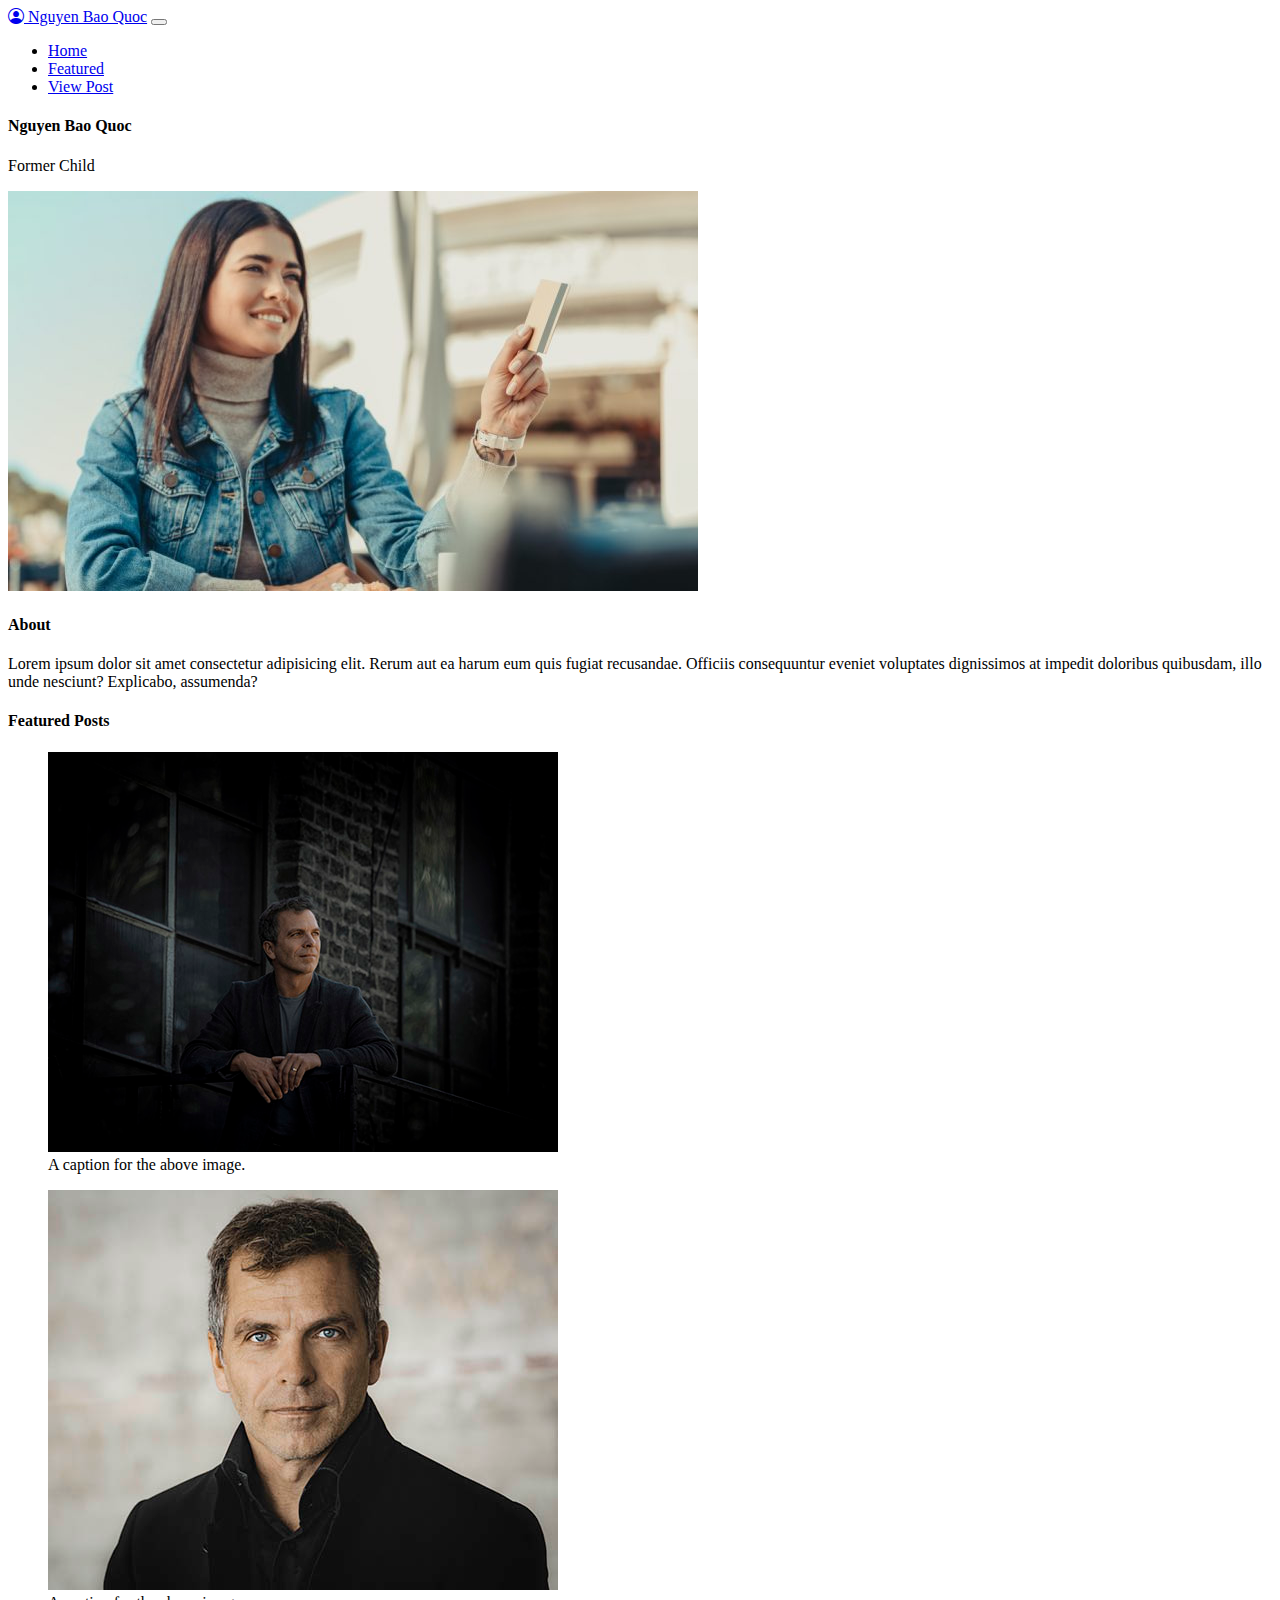
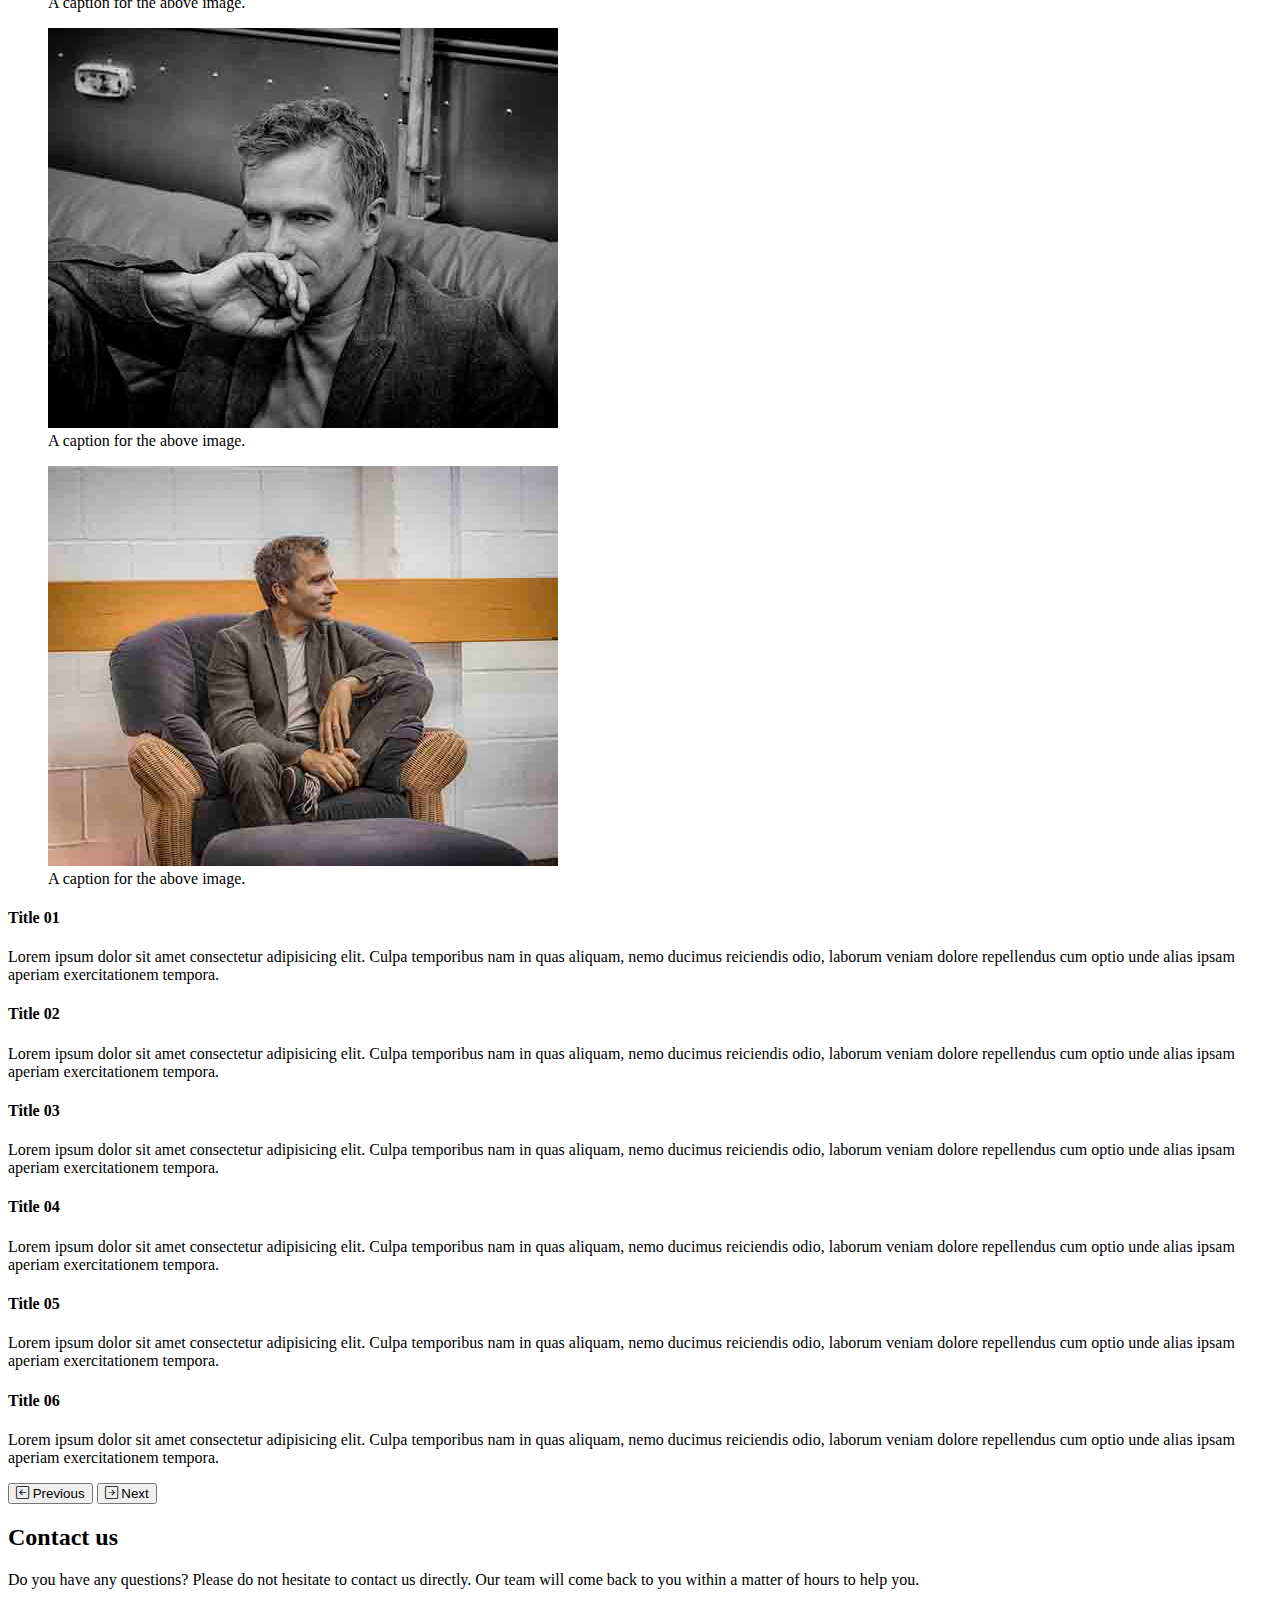
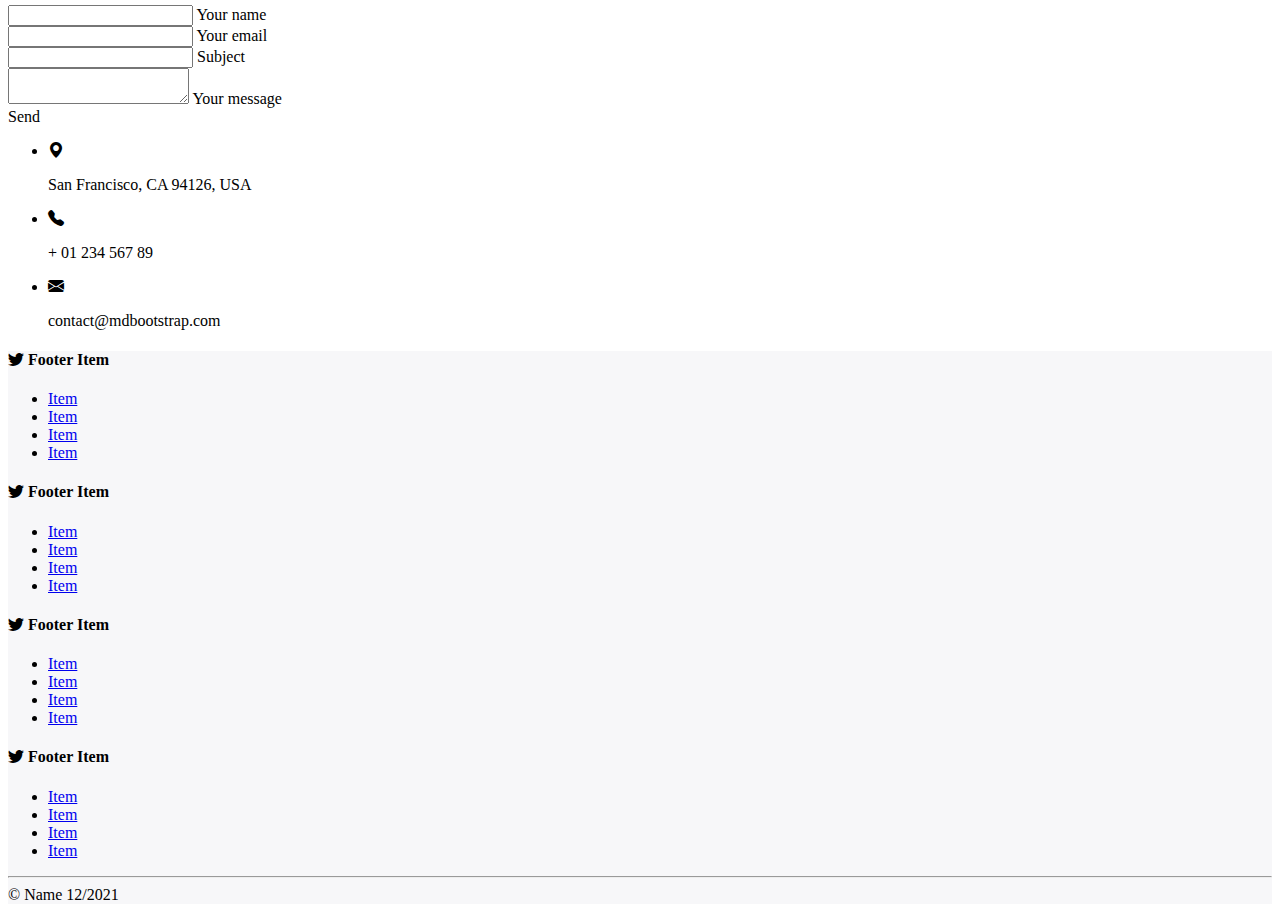
<file: index.html>
<!DOCTYPE html>
<html lang="en">

<head>
  <meta charset="UTF-8">
  <meta http-equiv="X-UA-Compatible" content="IE=edge">
  <meta name="viewport" content="width=device-width, initial-scale=1.0">
  <link rel="stylesheet" href="https://cdn.jsdelivr.net/npm/bootstrap-icons@1.7.1/font/bootstrap-icons.css">
  <link href="https://cdn.jsdelivr.net/npm/bootstrap@5.1.3/dist/css/bootstrap.min.css" rel="stylesheet"
    integrity="sha384-1BmE4kWBq78iYhFldvKuhfTAU6auU8tT94WrHftjDbrCEXSU1oBoqyl2QvZ6jIW3" crossorigin="anonymous">
  <link rel="stylesheet" href="assets/css/styles.css">
  <title>Document</title>
</head>

<body>
  <!-- header -->
  <header class="container-fluid">
    <div class="row">
      <div class="col-md-12">
        <nav class="navbar navbar-expand-lg navbar-light bg-light">
          <div class="container-fluid">
            <a class="navbar-brand" href="#"> <i class="bi bi-person-circle"></i> Nguyen Bao Quoc</a>
            <button class="navbar-toggler" type="button" data-bs-toggle="collapse"
              data-bs-target="#navbarSupportedContent" aria-controls="navbarSupportedContent" aria-expanded="false"
              aria-label="Toggle navigation">
              <span class="navbar-toggler-icon"></span>
            </button>
            <div class="collapse navbar-collapse" id="navbarSupportedContent">
              <ul class="navbar-nav ms-auto mb-2 mb-lg-0">
                <li class="nav-item">
                  <a class="nav-link active" aria-current="page" href="#">Home</a>
                </li>
                <li class="nav-item">
                  <a class="nav-link" href="posts.html">Featured</a>
                </li>
                <li class="nav-item">
                  <a class="nav-link" href="view.html">View Post</a>
                </li>
              </ul>
            </div>
          </div>
        </nav>
      </div>
    </div>
  </header>

  <main class="container">
    <div class="main_about row mt-3">
      <h4>Nguyen Bao Quoc</h4>
      <p>Former Child </p>
      <div class="col-md-6">
        <img src="assets/image/img1.jpeg" class="img-fluid" alt="">
      </div>
      <div class="col-md-6">
        <h4>About</h4>
        <p class="lh-1">Lorem ipsum dolor sit amet consectetur adipisicing elit. Rerum aut ea harum eum quis fugiat
          recusandae. Officiis consequuntur eveniet voluptates dignissimos at impedit doloribus quibusdam, illo unde
          nesciunt? Explicabo, assumenda?</p>
      </div>
    </div>

    <div class="main_featured row">
      <h4>Featured Posts</h4>
      <div class="col-md">
        <figure class="figure">
          <img src="assets/image/img2.jpeg" class="figure-img img-fluid rounded" alt="...">
          <figcaption class="figure-caption">A caption for the above image.</figcaption>
        </figure>
      </div>
      <div class="col-md">
        <figure class="figure">
          <img src="assets/image/img3.jpeg" class="figure-img img-fluid rounded" alt="...">
          <figcaption class="figure-caption">A caption for the above image.</figcaption>
        </figure>
      </div>
      <div class="col-md">
        <figure class="figure">
          <img src="assets/image/img5.jpeg" class="figure-img img-fluid rounded" alt="...">
          <figcaption class="figure-caption">A caption for the above image.</figcaption>
        </figure>
      </div>
      <div class="col-md">
        <figure class="figure">
          <img src="assets/image/img6.jpeg" class="figure-img img-fluid rounded" alt="...">
          <figcaption class="figure-caption">A caption for the above image.</figcaption>
        </figure>
      </div>
    </div>
  </main>

  <!-- Slider -->
  <section class="posts_slider container">
    <div id="carouselExampleControls" class="carousel slide" data-bs-ride="carousel">
      <div class="carousel-inner">
        <div class="carousel-item active">
          <div class="row">
            <div class="col-md-6">
              <h4>Title 01</h4>
              <p>Lorem ipsum dolor sit amet consectetur adipisicing elit. Culpa temporibus nam in quas aliquam, nemo
                ducimus reiciendis odio, laborum veniam dolore repellendus cum optio unde alias ipsam aperiam
                exercitationem tempora.</p>
            </div>
            <div class="col-md-6">
              <h4>Title 02</h4>
              <p>Lorem ipsum dolor sit amet consectetur adipisicing elit. Culpa temporibus nam in quas aliquam, nemo
                ducimus reiciendis odio, laborum veniam dolore repellendus cum optio unde alias ipsam aperiam
                exercitationem tempora.</p>
            </div>
          </div>
        </div>
        <div class="carousel-item">
          <div class="row">
            <div class="col-md-6">
              <h4>Title 03</h4>
              <p>Lorem ipsum dolor sit amet consectetur adipisicing elit. Culpa temporibus nam in quas aliquam, nemo
                ducimus reiciendis odio, laborum veniam dolore repellendus cum optio unde alias ipsam aperiam
                exercitationem tempora.</p>
            </div>
            <div class="col-md-6">
              <h4>Title 04</h4>
              <p>Lorem ipsum dolor sit amet consectetur adipisicing elit. Culpa temporibus nam in quas aliquam, nemo
                ducimus reiciendis odio, laborum veniam dolore repellendus cum optio unde alias ipsam aperiam
                exercitationem tempora.</p>
            </div>
          </div>
        </div>
        <div class="carousel-item">
          <div class="row">
            <div class="col-md-6">
              <h4>Title 05</h4>
              <p>Lorem ipsum dolor sit amet consectetur adipisicing elit. Culpa temporibus nam in quas aliquam, nemo
                ducimus reiciendis odio, laborum veniam dolore repellendus cum optio unde alias ipsam aperiam
                exercitationem tempora.</p>
            </div>
            <div class="col-md-6">
              <h4>Title 06</h4>
              <p>Lorem ipsum dolor sit amet consectetur adipisicing elit. Culpa temporibus nam in quas aliquam, nemo
                ducimus reiciendis odio, laborum veniam dolore repellendus cum optio unde alias ipsam aperiam
                exercitationem tempora.</p>
            </div>
          </div>
        </div>
      </div>
      <button class="carousel-control-prev" type="button" data-bs-target="#carouselExampleControls"
        data-bs-slide="prev">
        <i class="bi bi-arrow-left-square text-success"></i>
        <span class="visually-hidden">Previous</span>
      </button>
      <button class="carousel-control-next" type="button" data-bs-target="#carouselExampleControls"
        data-bs-slide="next">
        <i class="bi bi-arrow-right-square text-success"></i>
        <span class="visually-hidden">Next</span>
      </button>
    </div>
  </section>
  <!--Contact -->
  <section class="contact container mb-4">

    <!--Section heading-->
    <h2 class="h1-responsive font-weight-bold text-center my-4">Contact us</h2>
    <!--Section description-->
    <p class="text-center w-responsive mx-auto mb-5">Do you have any questions? Please do not hesitate to contact us
      directly. Our team will come back to you within
      a matter of hours to help you.</p>

    <div class="row">

      <!--Grid column-->
      <div class="col-md-9 mb-md-0 mb-5">
        <form id="contact-form" name="contact-form" action="mail.php" method="POST">

          <!--Grid row-->
          <div class="row">

            <!--Grid column-->
            <div class="col-md-6">
              <div class="md-form mb-0">
                <input type="text" id="name" name="name" class="form-control">
                <label for="name" class="">Your name</label>
              </div>
            </div>
            <!--Grid column-->

            <!--Grid column-->
            <div class="col-md-6">
              <div class="md-form mb-0">
                <input type="text" id="email" name="email" class="form-control">
                <label for="email" class="">Your email</label>
              </div>
            </div>
            <!--Grid column-->

          </div>
          <!--Grid row-->

          <!--Grid row-->
          <div class="row">
            <div class="col-md-12">
              <div class="md-form mb-0">
                <input type="text" id="subject" name="subject" class="form-control">
                <label for="subject" class="">Subject</label>
              </div>
            </div>
          </div>
          <!--Grid row-->

          <!--Grid row-->
          <div class="row">

            <!--Grid column-->
            <div class="col-md-12">

              <div class="md-form">
                <textarea type="text" id="message" name="message" rows="2" class="form-control md-textarea"></textarea>
                <label for="message">Your message</label>
              </div>

            </div>
          </div>
          <!--Grid row-->

        </form>

        <div class="text-center text-md-left">
          <a class="btn btn-primary" onclick="document.getElementById('contact-form').submit();">Send</a>
        </div>
        <div class="status"></div>
      </div>
      <!--Grid column-->

      <!--Grid column-->
      <div class="col-md-3 text-center">
        <ul class="list-unstyled mb-0">
          <li><i class="bi bi-geo-alt-fill"></i>
            <p>San Francisco, CA 94126, USA</p>
          </li>

          <li><i class="bi bi-telephone-fill"></i>
            <p>+ 01 234 567 89</p>
          </li>

          <li><i class="bi bi-envelope-fill"></i>
            <p>contact@mdbootstrap.com</p>
          </li>
        </ul>
      </div>
      <!--Grid column-->

    </div>

  </section>
  
  <!-- Footer -->
  <footer class="container">
    <div class="row">
      <div class="col-md">
        <h4><i class="bi bi-twitter"></i> Footer Item</h4>
        <ul class="list-unlisted">
          <li><a href="#">Item</a></li>
          <li><a href="#">Item</a></li>
          <li><a href="#">Item</a></li>
          <li><a href="#">Item</a></li>
        </ul>
      </div>
      <div class="col-md">
        <h4><i class="bi bi-twitter"></i> Footer Item</h4>
        <ul class="list-unlisted">
          <li><a href="#">Item</a></li>
          <li><a href="#">Item</a></li>
          <li><a href="#">Item</a></li>
          <li><a href="#">Item</a></li>
        </ul>
      </div>
      <div class="col-md">
        <h4><i class="bi bi-twitter"></i> Footer Item</h4>
        <ul class="list-unlisted">
          <li><a href="#">Item</a></li>
          <li><a href="#">Item</a></li>
          <li><a href="#">Item</a></li>
          <li><a href="#">Item</a></li>
        </ul>
      </div>
      <div class="col-md">
        <h4><i class="bi bi-twitter"></i> Footer Item</h4>
        <ul class="list-unlisted">
          <li><a href="#">Item</a></li>
          <li><a href="#">Item</a></li>
          <li><a href="#">Item</a></li>
          <li><a href="#">Item</a></li>
        </ul>
      </div>
    </div>
    <div class="row mt-3 mb-5">
      <hr>
      <div class="col-md text-center text-muted">
        &copy; Name 12/2021
      </div>
    </div>
  </footer>

  <script src="https://cdn.jsdelivr.net/npm/bootstrap@5.1.3/dist/js/bootstrap.bundle.min.js"
    integrity="sha384-ka7Sk0Gln4gmtz2MlQnikT1wXgYsOg+OMhuP+IlRH9sENBO0LRn5q+8nbTov4+1p"
    crossorigin="anonymous"></script>
</body>

</html>
</file>
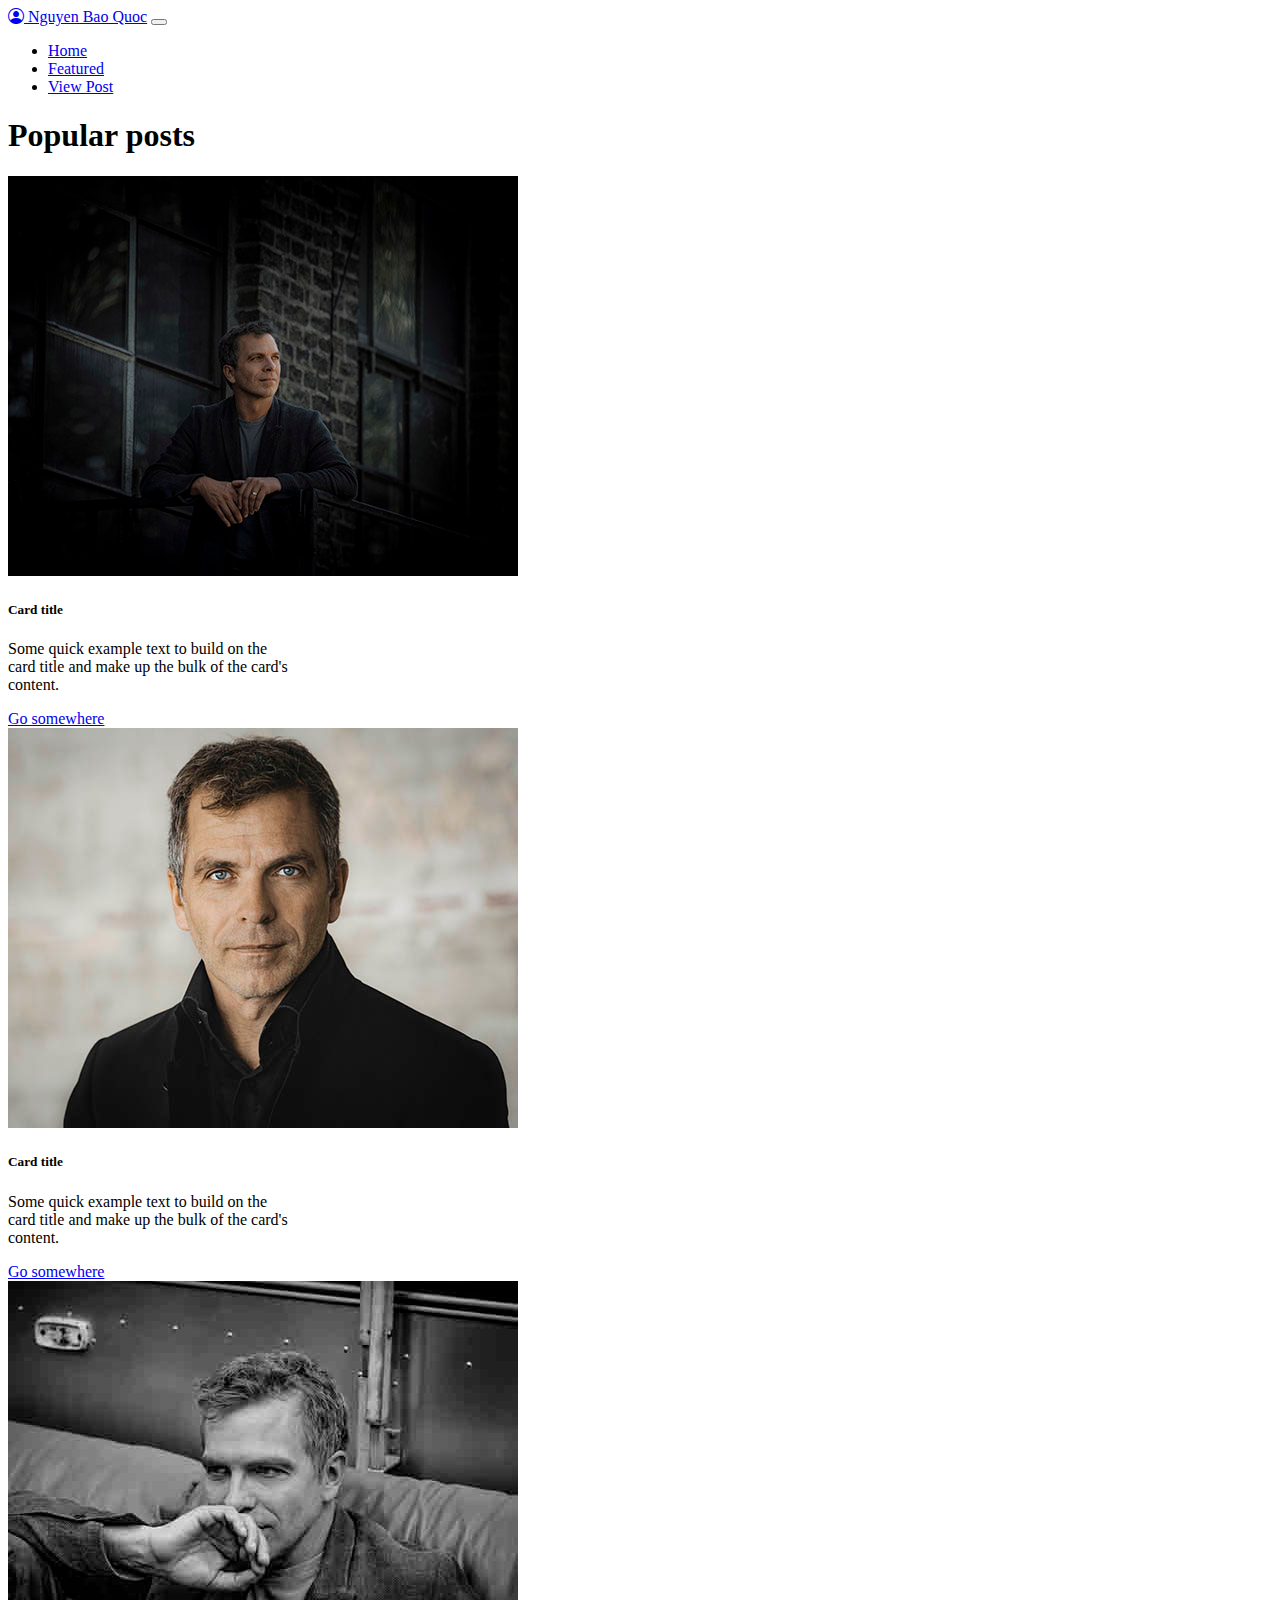
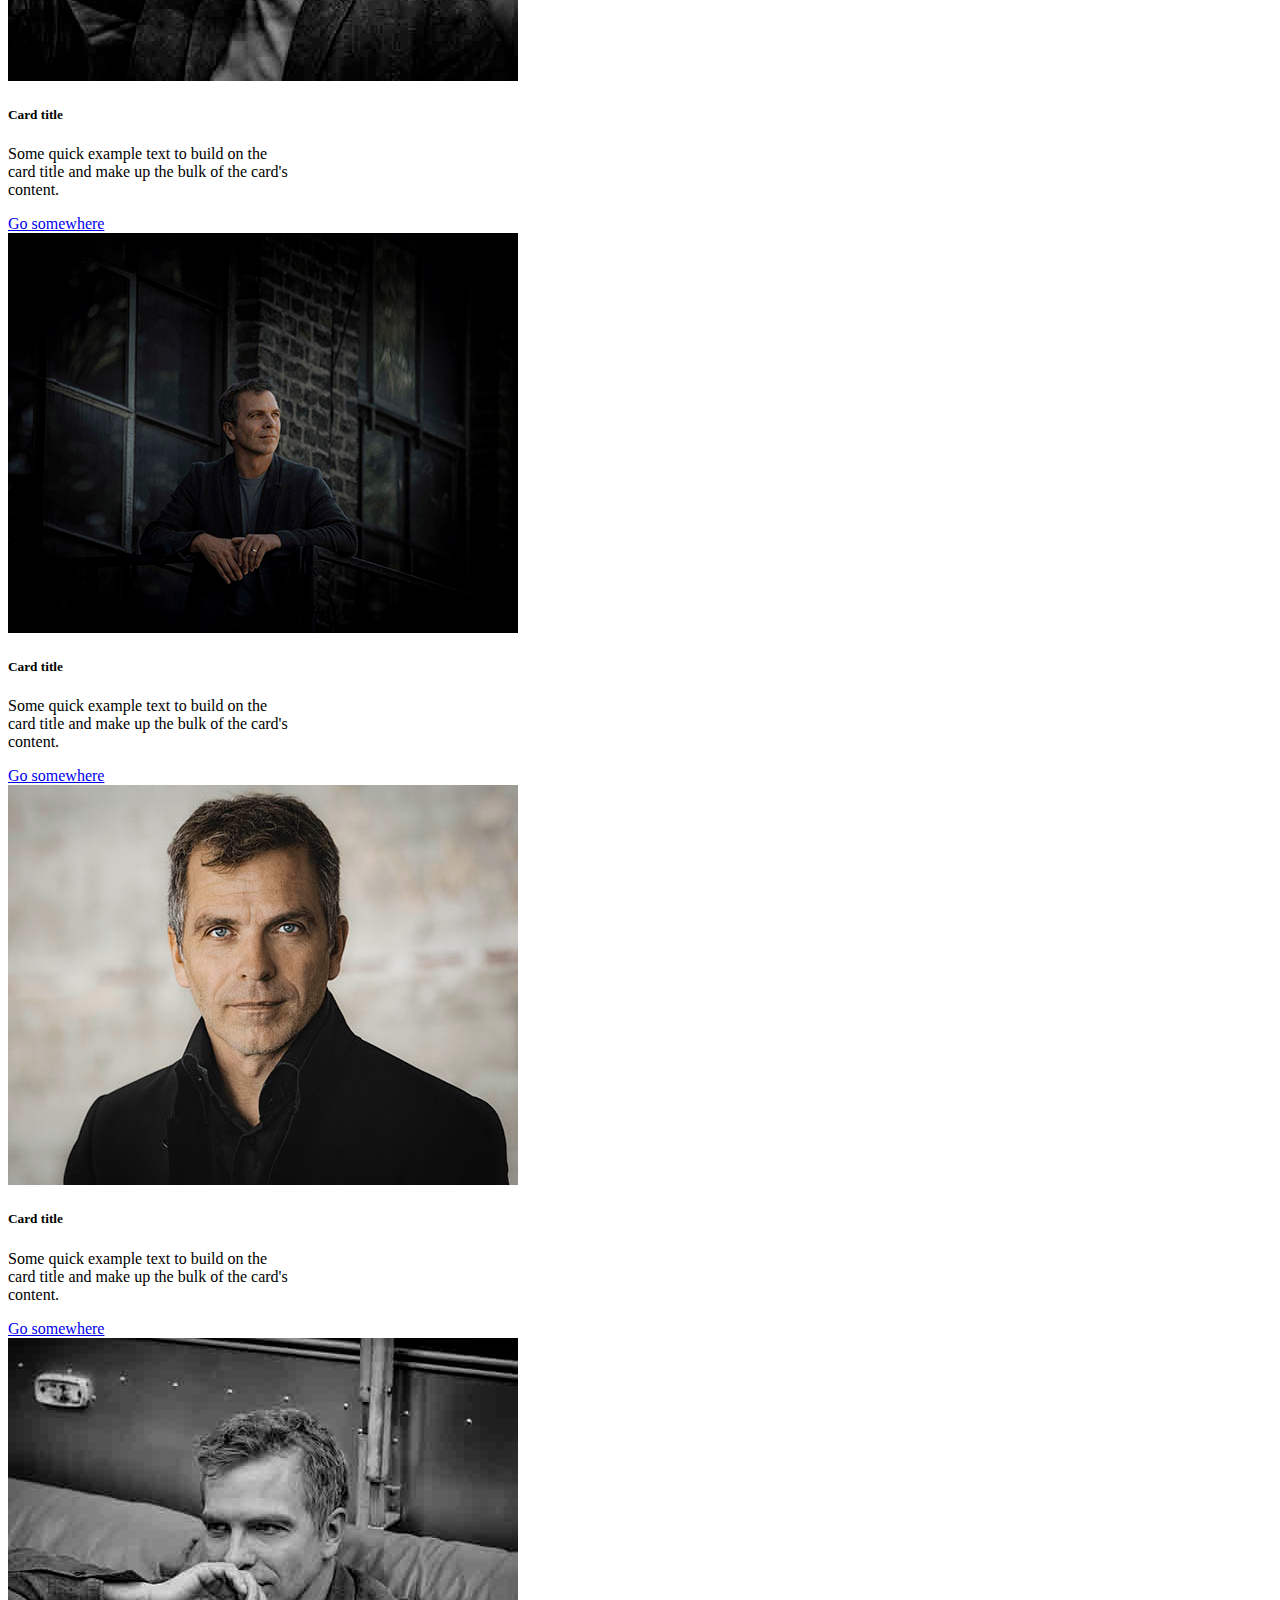
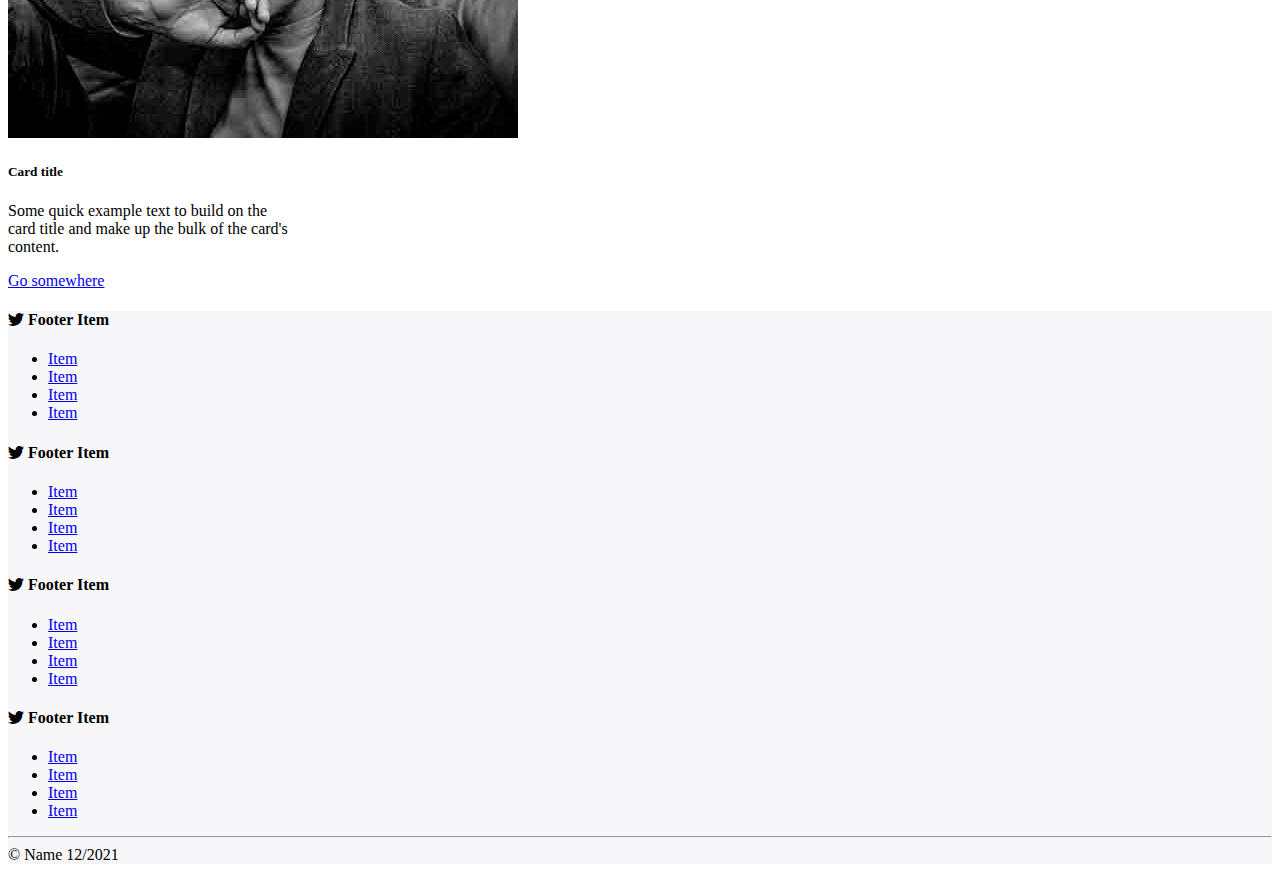
<file: posts.html>
<!DOCTYPE html>
<html lang="en">

<head>
  <meta charset="UTF-8">
  <meta http-equiv="X-UA-Compatible" content="IE=edge">
  <meta name="viewport" content="width=device-width, initial-scale=1.0">
  <link rel="stylesheet" href="https://cdn.jsdelivr.net/npm/bootstrap-icons@1.7.1/font/bootstrap-icons.css">
  <link href="https://cdn.jsdelivr.net/npm/bootstrap@5.1.3/dist/css/bootstrap.min.css" rel="stylesheet"
    integrity="sha384-1BmE4kWBq78iYhFldvKuhfTAU6auU8tT94WrHftjDbrCEXSU1oBoqyl2QvZ6jIW3" crossorigin="anonymous">
  <link rel="stylesheet" href="assets/css/styles.css">
  <title>Document</title>
</head>

<body>
  <!-- header -->
  <header class="container-fluid">
    <div class="row">
      <div class="col-md-12">
        <nav class="navbar navbar-expand-lg navbar-light bg-light">
          <div class="container-fluid">
            <a class="navbar-brand" href="#"> <i class="bi bi-person-circle"></i> Nguyen Bao Quoc</a>
            <button class="navbar-toggler" type="button" data-bs-toggle="collapse"
              data-bs-target="#navbarSupportedContent" aria-controls="navbarSupportedContent" aria-expanded="false"
              aria-label="Toggle navigation">
              <span class="navbar-toggler-icon"></span>
            </button>
            <div class="collapse navbar-collapse" id="navbarSupportedContent">
              <ul class="navbar-nav ms-auto mb-2 mb-lg-0">
                <li class="nav-item">
                  <a class="nav-link" aria-current="page" href="index.html">Home</a>
                </li>
                <li class="nav-item">
                  <a class="nav-link active" href="#">Featured</a>
                </li>
                <li class="nav-item">
                  <a class="nav-link" href="view.html">View Post</a>
                </li>
              </ul>
            </div>
          </div>
        </nav>
      </div>
    </div>
  </header>

  <main class="container">
    <h1 class="display-6 mt-3 mb-3">Popular posts</h1>
    <div class="row">
        <div class="col-md-4 col-6 mb-3">
            <div class="card" style="width: 18rem;">
                <img class="card-img-top" src="assets/image/img2.jpeg" alt="Card image cap">
                <div class="card-body">
                  <h5 class="card-title">Card title</h5>
                  <p class="card-text">Some quick example text to build on the card title and make up the bulk of the card's content.</p>
                  <a href="#" class="btn btn-primary">Go somewhere</a>
                </div>
              </div>
        </div>
        <div class="col-md-4 col-6 mb-3">
            <div class="card" style="width: 18rem;">
                <img class="card-img-top" src="assets/image/img3.jpeg" alt="Card image cap">
                <div class="card-body">
                  <h5 class="card-title">Card title</h5>
                  <p class="card-text">Some quick example text to build on the card title and make up the bulk of the card's content.</p>
                  <a href="#" class="btn btn-primary">Go somewhere</a>
                </div>
              </div>
        </div>
        <div class="col-md-4 col-6 mb-3">
            <div class="card" style="width: 18rem;">
                <img class="card-img-top" src="assets/image/img5.jpeg" alt="Card image cap">
                <div class="card-body">
                  <h5 class="card-title">Card title</h5>
                  <p class="card-text">Some quick example text to build on the card title and make up the bulk of the card's content.</p>
                  <a href="#" class="btn btn-primary">Go somewhere</a>
                </div>
              </div>
        </div>
        <div class="col-md-4 col-6 mb-3">
            <div class="card" style="width: 18rem;">
                <img class="card-img-top" src="assets/image/img2.jpeg" alt="Card image cap">
                <div class="card-body">
                  <h5 class="card-title">Card title</h5>
                  <p class="card-text">Some quick example text to build on the card title and make up the bulk of the card's content.</p>
                  <a href="#" class="btn btn-primary">Go somewhere</a>
                </div>
              </div>
        </div>
        <div class="col-md-4 col-6 mb-3">
            <div class="card" style="width: 18rem;">
                <img class="card-img-top" src="assets/image/img3.jpeg" alt="Card image cap">
                <div class="card-body">
                  <h5 class="card-title">Card title</h5>
                  <p class="card-text">Some quick example text to build on the card title and make up the bulk of the card's content.</p>
                  <a href="#" class="btn btn-primary">Go somewhere</a>
                </div>
              </div>
        </div>
        <div class="col-md-4 col-6 mb-3">
            <div class="card" style="width: 18rem;">
                <img class="card-img-top" src="assets/image/img5.jpeg" alt="Card image cap">
                <div class="card-body">
                  <h5 class="card-title">Card title</h5>
                  <p class="card-text">Some quick example text to build on the card title and make up the bulk of the card's content.</p>
                  <a href="#" class="btn btn-primary">Go somewhere</a>
                </div>
              </div>
        </div>
    </div>
  </main>

 
  
  <!-- Footer -->
  <footer class="container">
    <div class="row">
      <div class="col-md">
        <h4><i class="bi bi-twitter"></i> Footer Item</h4>
        <ul class="list-unlisted">
          <li><a href="#">Item</a></li>
          <li><a href="#">Item</a></li>
          <li><a href="#">Item</a></li>
          <li><a href="#">Item</a></li>
        </ul>
      </div>
      <div class="col-md">
        <h4><i class="bi bi-twitter"></i> Footer Item</h4>
        <ul class="list-unlisted">
          <li><a href="#">Item</a></li>
          <li><a href="#">Item</a></li>
          <li><a href="#">Item</a></li>
          <li><a href="#">Item</a></li>
        </ul>
      </div>
      <div class="col-md">
        <h4><i class="bi bi-twitter"></i> Footer Item</h4>
        <ul class="list-unlisted">
          <li><a href="#">Item</a></li>
          <li><a href="#">Item</a></li>
          <li><a href="#">Item</a></li>
          <li><a href="#">Item</a></li>
        </ul>
      </div>
      <div class="col-md">
        <h4><i class="bi bi-twitter"></i> Footer Item</h4>
        <ul class="list-unlisted">
          <li><a href="#">Item</a></li>
          <li><a href="#">Item</a></li>
          <li><a href="#">Item</a></li>
          <li><a href="#">Item</a></li>
        </ul>
      </div>
    </div>
    <div class="row mt-3 mb-5">
      <hr>
      <div class="col-md text-center text-muted">
        &copy; Name 12/2021
      </div>
    </div>
  </footer>

  <script src="https://cdn.jsdelivr.net/npm/bootstrap@5.1.3/dist/js/bootstrap.bundle.min.js"
    integrity="sha384-ka7Sk0Gln4gmtz2MlQnikT1wXgYsOg+OMhuP+IlRH9sENBO0LRn5q+8nbTov4+1p"
    crossorigin="anonymous"></script>
</body>

</html>
</file>
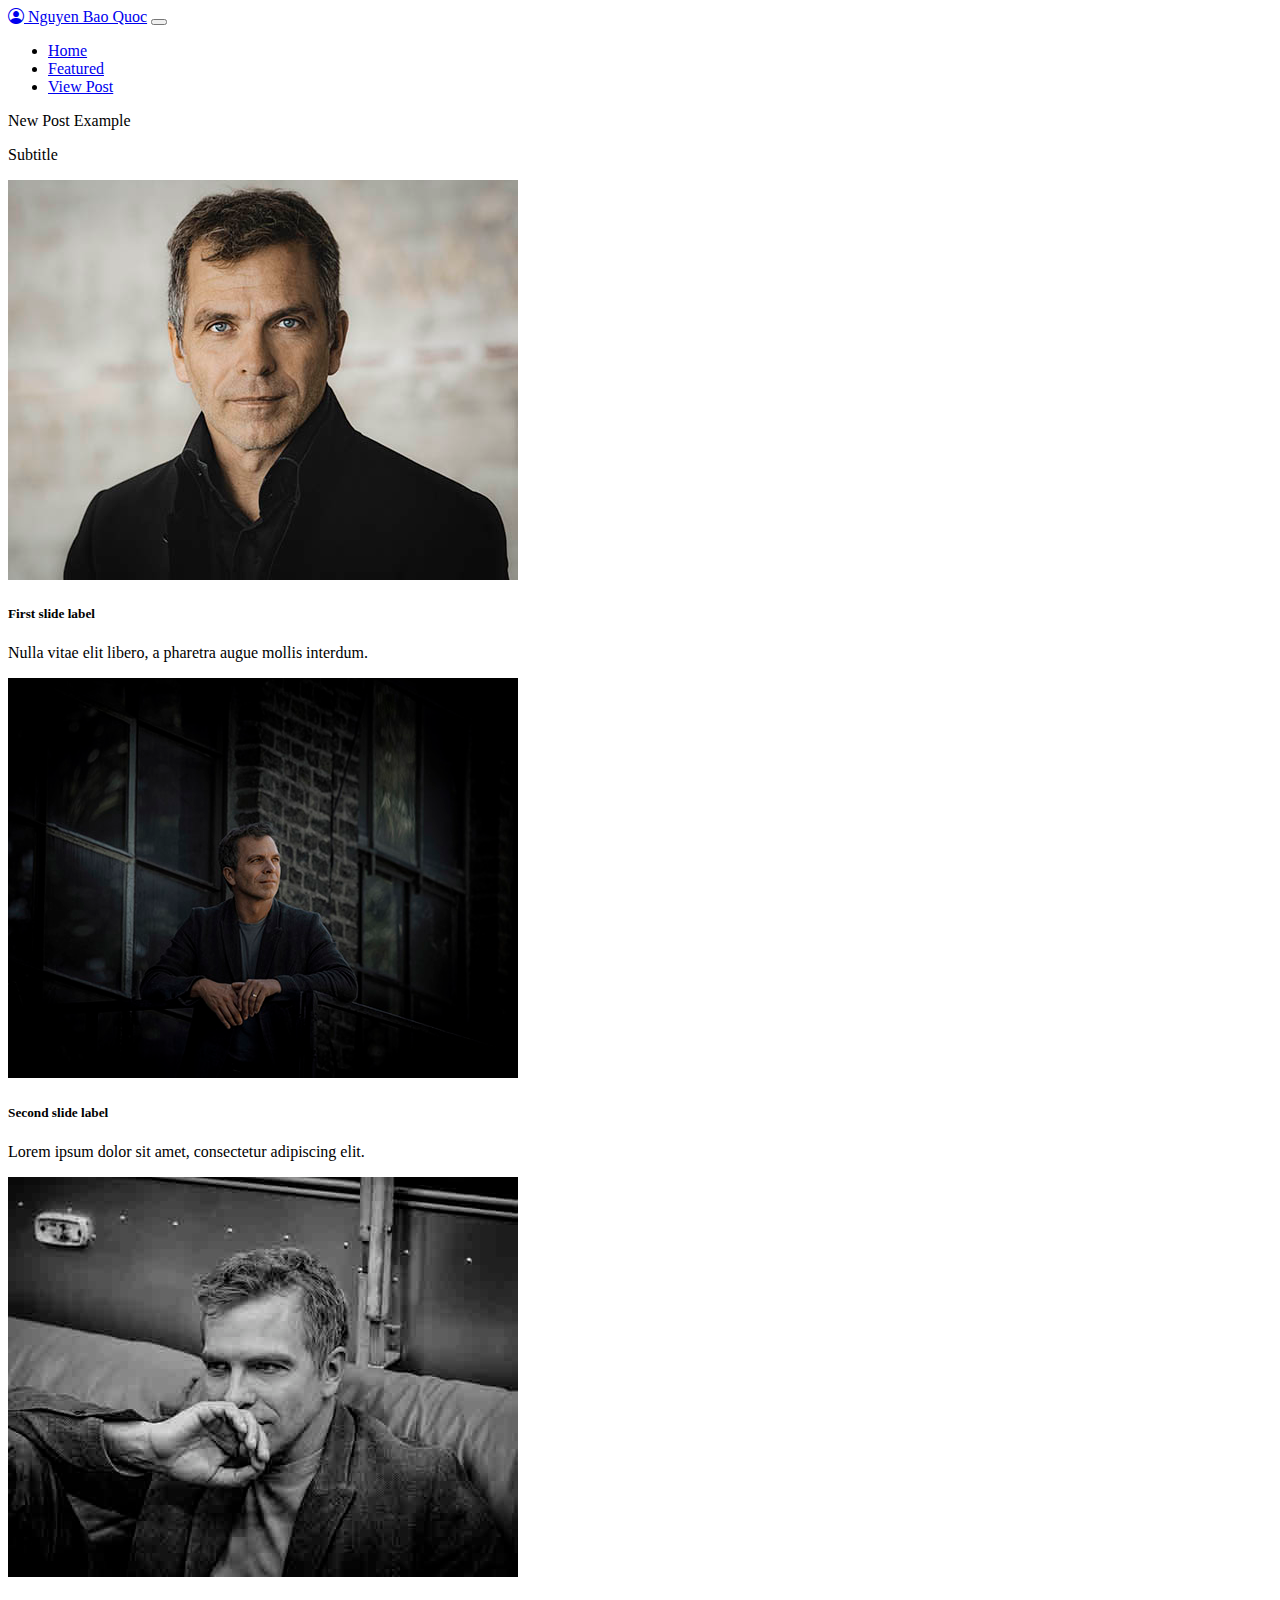
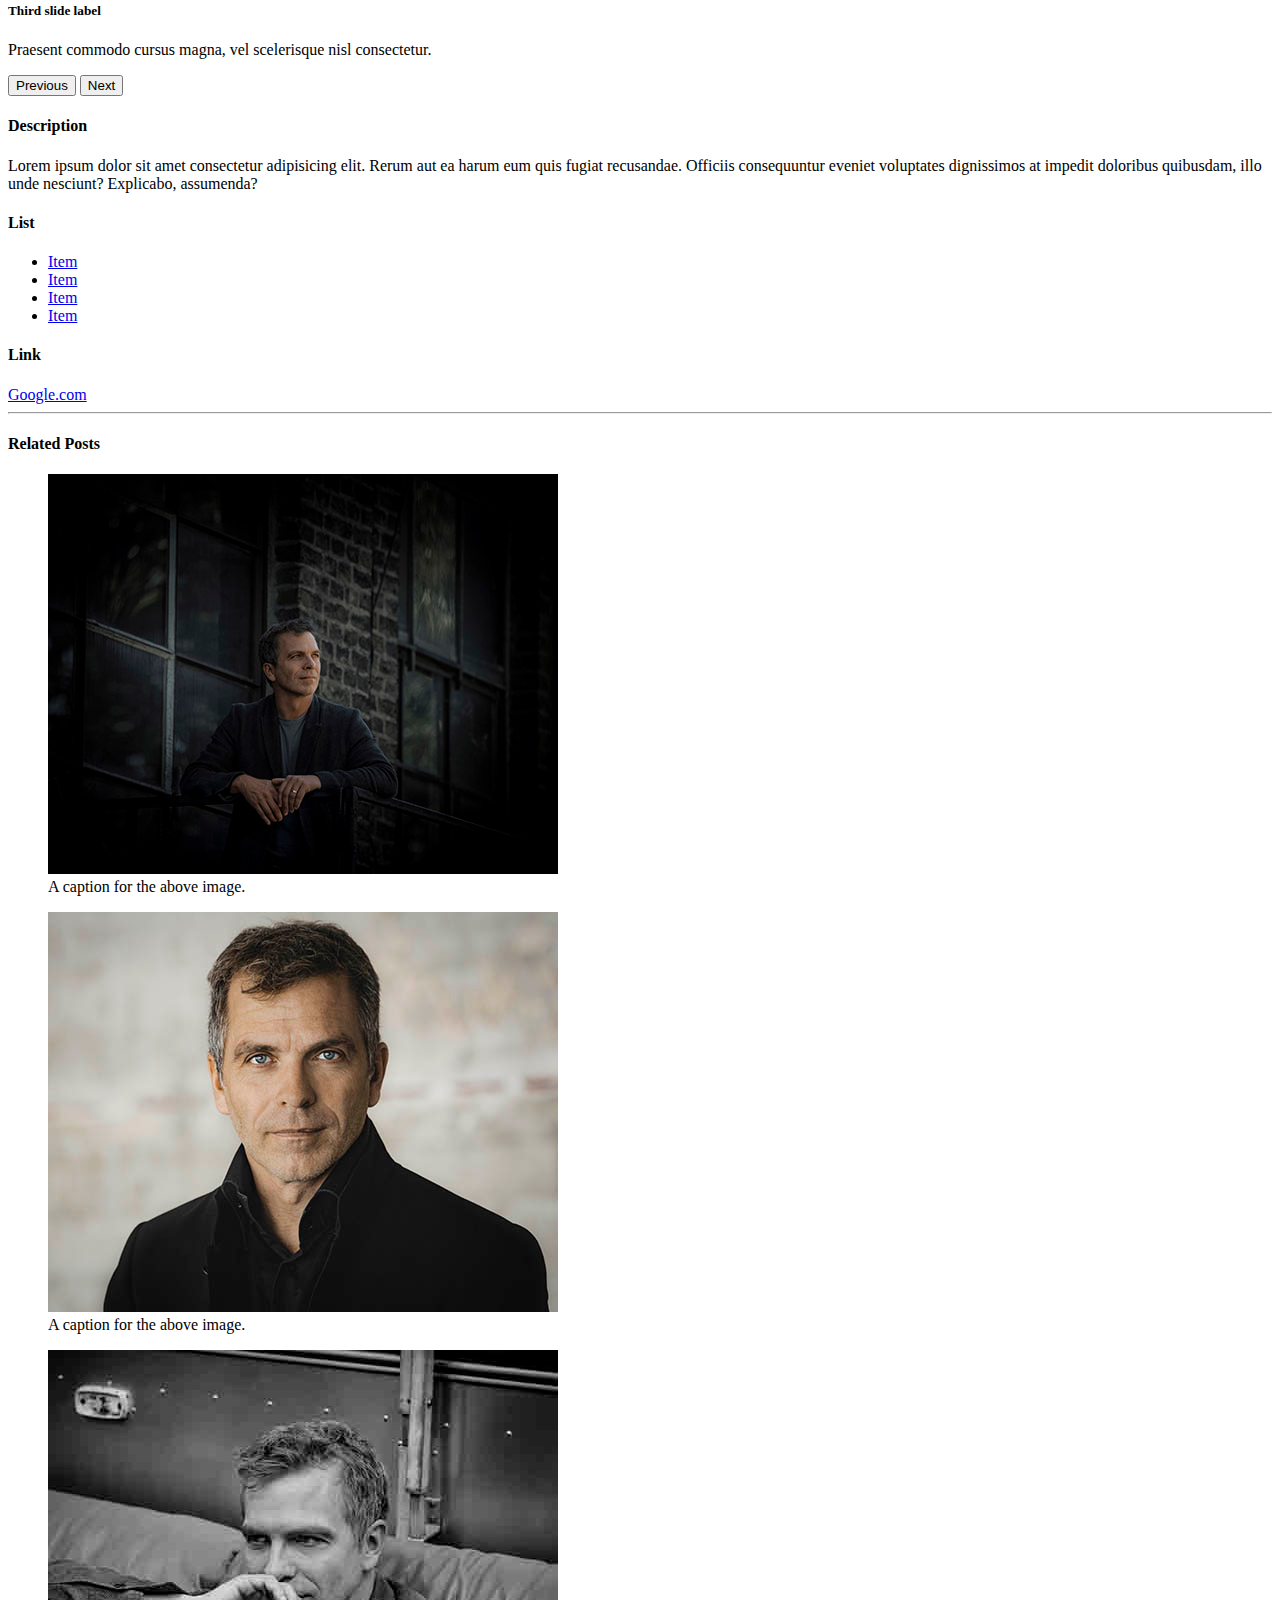
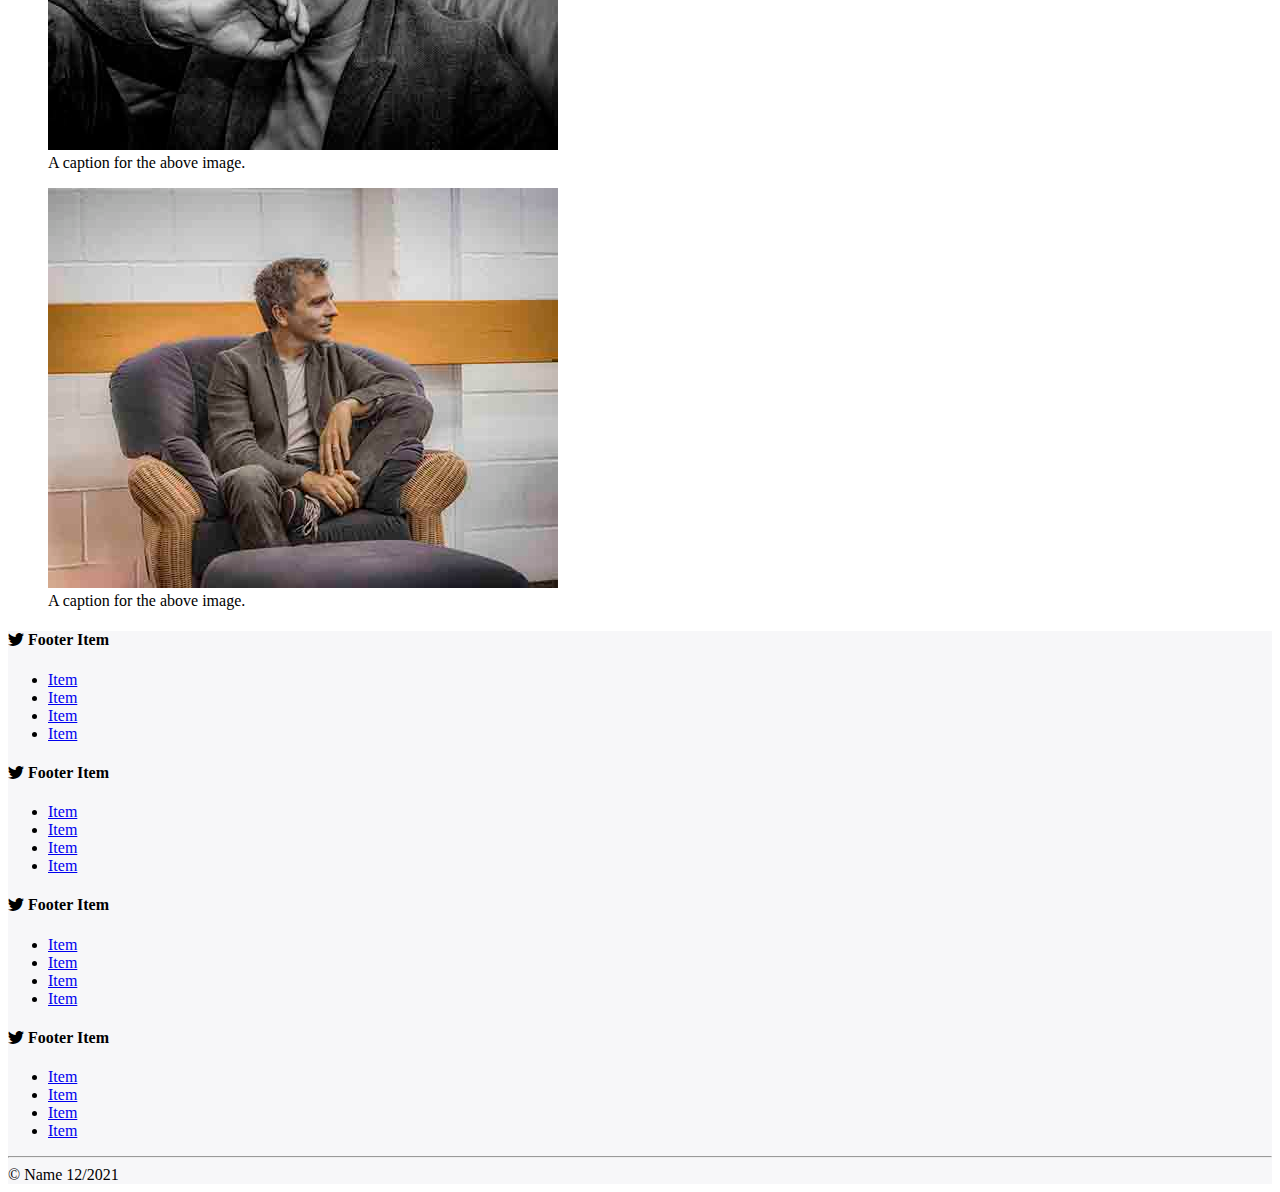
<file: view.html>
<!DOCTYPE html>
<html lang="en">

<head>
  <meta charset="UTF-8">
  <meta http-equiv="X-UA-Compatible" content="IE=edge">
  <meta name="viewport" content="width=device-width, initial-scale=1.0">
  <link rel="stylesheet" href="https://cdn.jsdelivr.net/npm/bootstrap-icons@1.7.1/font/bootstrap-icons.css">
  <link href="https://cdn.jsdelivr.net/npm/bootstrap@5.1.3/dist/css/bootstrap.min.css" rel="stylesheet"
    integrity="sha384-1BmE4kWBq78iYhFldvKuhfTAU6auU8tT94WrHftjDbrCEXSU1oBoqyl2QvZ6jIW3" crossorigin="anonymous">
  <link rel="stylesheet" href="assets/css/styles.css">
  <title>Document</title>
</head>

<body>
  <!-- header -->
  <header class="container-fluid">
    <div class="row">
      <div class="col-md-12">
        <nav class="navbar navbar-expand-lg navbar-light bg-light">
          <div class="container-fluid">
            <a class="navbar-brand" href="#"> <i class="bi bi-person-circle"></i> Nguyen Bao Quoc</a>
            <button class="navbar-toggler" type="button" data-bs-toggle="collapse"
              data-bs-target="#navbarSupportedContent" aria-controls="navbarSupportedContent" aria-expanded="false"
              aria-label="Toggle navigation">
              <span class="navbar-toggler-icon"></span>
            </button>
            <div class="collapse navbar-collapse" id="navbarSupportedContent">
              <ul class="navbar-nav ms-auto mb-2 mb-lg-0">
                <li class="nav-item">
                  <a class="nav-link" aria-current="page" href="index.html">Home</a>
                </li>
                <li class="nav-item">
                  <a class="nav-link" href="posts.html">Featured</a>
                </li>
                <li class="nav-item">
                  <a class="nav-link active" href="#">View Post</a>
                </li>
              </ul>
            </div>
          </div>
        </nav>
      </div>
    </div>
  </header>

  <main class="container">
    <div class="view_upper row mb-5">
      <div class="w-100">
        <span class="badge fs-3 bg-success">New</span>
        <span class="fs-2 ms-3">Post Example</span> 
      </div>
      <p class="lead mt-3 text-muted fs-3">Subtitle</p>
      <div class="col-md-6">
        <div id="carouselExampleControls" class="carousel slide" data-bs-ride="carousel">
            <div class="carousel-inner">
              <div class="carousel-item active">
                <img src="assets/image/img3.jpeg" class="d-block w-100" alt="...">
                <div class="carousel-caption d-none d-md-block">
                  <h5>First slide label</h5>
                  <p>Nulla vitae elit libero, a pharetra augue mollis interdum.</p>
                </div>
              </div>
              <div class="carousel-item">
                <img src="assets/image/img2.jpeg" class="d-block w-100" alt="...">
                <div class="carousel-caption d-none d-md-block">
                  <h5>Second slide label</h5>
                  <p>Lorem ipsum dolor sit amet, consectetur adipiscing elit.</p>
                </div>
              </div>
              <div class="carousel-item">
                <img src="assets/image/img5.jpeg" class="d-block w-100" alt="...">
                <div class="carousel-caption d-none d-md-block">
                  <h5>Third slide label</h5>
                  <p>Praesent commodo cursus magna, vel scelerisque nisl consectetur.</p>
                </div>
              </div>
            </div>
            <button class="carousel-control-prev" type="button" data-bs-target="#carouselExampleControls" data-bs-slide="prev">
              <span class="carousel-control-prev-icon" aria-hidden="true"></span>
              <span class="visually-hidden">Previous</span>
            </button>
            <button class="carousel-control-next" type="button" data-bs-target="#carouselExampleControls" data-bs-slide="next">
              <span class="carousel-control-next-icon" aria-hidden="true"></span>
              <span class="visually-hidden">Next</span>
            </button>
          </div>
      </div>
      <div class="col-md-6">
        <h4 class="fs-2 fw-light">Description</h4>
        <p class="fs-6">Lorem ipsum dolor sit amet consectetur adipisicing elit. Rerum aut ea harum eum quis fugiat
          recusandae. Officiis consequuntur eveniet voluptates dignissimos at impedit doloribus quibusdam, illo unde
          nesciunt? Explicabo, assumenda?</p>
        <h4 class="fs-2 fw-light">List</h4>
        <ul class="list-unlisted">
          <li><a href="#">Item</a></li>
          <li><a href="#">Item</a></li>
          <li><a href="#">Item</a></li>
          <li><a href="#">Item</a></li>
        </ul>
        <h4 class="fs-2 fw-light">Link</h4>
        <span><a href="https://www.google.com/">Google.com</a></span>
      </div>
    </div>
    <hr>

    <div class="view_lower row mt-5 mb-5">
      <h4>Related Posts</h4>
      <div class="col-md">
        <figure class="figure">
          <img src="assets/image/img2.jpeg" class="figure-img img-fluid rounded" alt="...">
          <figcaption class="figure-caption">A caption for the above image.</figcaption>
        </figure>
      </div>
      <div class="col-md">
        <figure class="figure">
          <img src="assets/image/img3.jpeg" class="figure-img img-fluid rounded" alt="...">
          <figcaption class="figure-caption">A caption for the above image.</figcaption>
        </figure>
      </div>
      <div class="col-md">
        <figure class="figure">
          <img src="assets/image/img5.jpeg" class="figure-img img-fluid rounded" alt="...">
          <figcaption class="figure-caption">A caption for the above image.</figcaption>
        </figure>
      </div>
      <div class="col-md">
        <figure class="figure">
          <img src="assets/image/img6.jpeg" class="figure-img img-fluid rounded" alt="...">
          <figcaption class="figure-caption">A caption for the above image.</figcaption>
        </figure>
      </div>
    </div>
  </main>

 
  
  <!-- Footer -->
  <footer class="container">
    <div class="row">
      <div class="col-md">
        <h4><i class="bi bi-twitter"></i> Footer Item</h4>
        <ul class="list-unlisted">
          <li><a href="#">Item</a></li>
          <li><a href="#">Item</a></li>
          <li><a href="#">Item</a></li>
          <li><a href="#">Item</a></li>
        </ul>
      </div>
      <div class="col-md">
        <h4><i class="bi bi-twitter"></i> Footer Item</h4>
        <ul class="list-unlisted">
          <li><a href="#">Item</a></li>
          <li><a href="#">Item</a></li>
          <li><a href="#">Item</a></li>
          <li><a href="#">Item</a></li>
        </ul>
      </div>
      <div class="col-md">
        <h4><i class="bi bi-twitter"></i> Footer Item</h4>
        <ul class="list-unlisted">
          <li><a href="#">Item</a></li>
          <li><a href="#">Item</a></li>
          <li><a href="#">Item</a></li>
          <li><a href="#">Item</a></li>
        </ul>
      </div>
      <div class="col-md">
        <h4><i class="bi bi-twitter"></i> Footer Item</h4>
        <ul class="list-unlisted">
          <li><a href="#">Item</a></li>
          <li><a href="#">Item</a></li>
          <li><a href="#">Item</a></li>
          <li><a href="#">Item</a></li>
        </ul>
      </div>
    </div>
    <div class="row mt-3 mb-5">
      <hr>
      <div class="col-md text-center text-muted">
        &copy; Name 12/2021
      </div>
    </div>
  </footer>

  <script src="https://cdn.jsdelivr.net/npm/bootstrap@5.1.3/dist/js/bootstrap.bundle.min.js"
    integrity="sha384-ka7Sk0Gln4gmtz2MlQnikT1wXgYsOg+OMhuP+IlRH9sENBO0LRn5q+8nbTov4+1p"
    crossorigin="anonymous"></script>
</body>

</html>
</file>
<file: assets/css/styles.css>
.col-md-12 {
    padding: 0;
}

footer{
    background-color: #f7f7f9;
}
</file>
